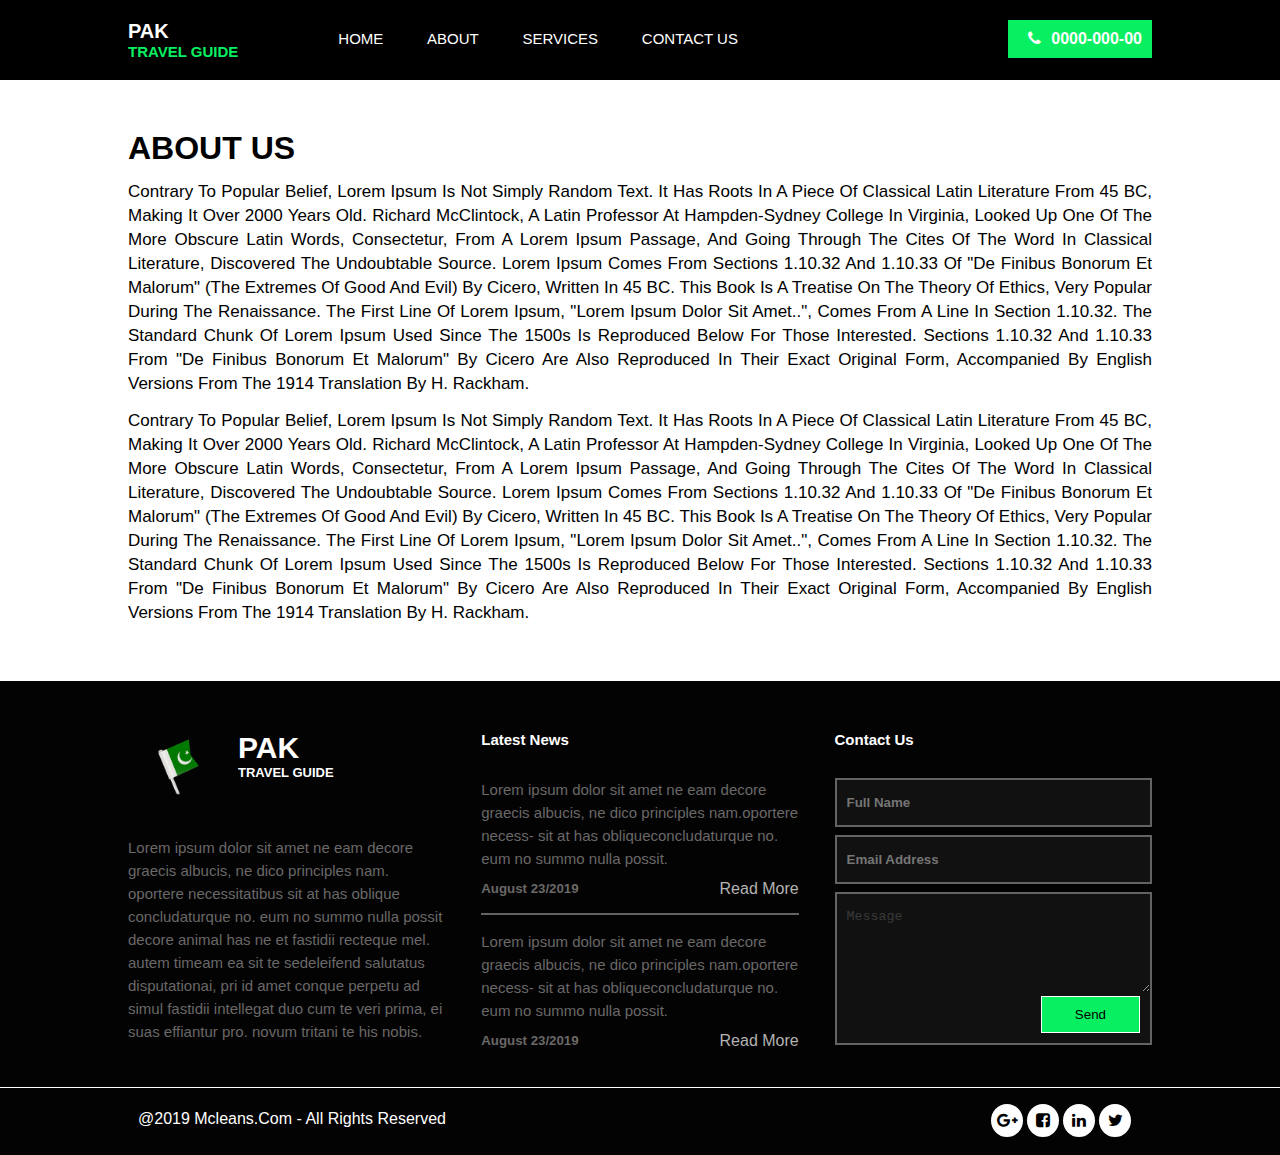
<file: about.html>
<!doctype html>
<html>
<head>
<meta name="viewport" content="width=device-width, initial-scale=1.0">        
<title>Project 0</title>
<link type="text/css" rel="stylesheet" href="font-awesome-4.7.0/css/font-awesome.min.css"/>
<link rel="stylesheet" href="css/slick.css">
<link rel="stylesheet" href="css/slick-theme.css">
<link rel="stylesheet" type="text/css" href="css/style.css" />
<link rel="stylesheet" type="text/css" href="css/sass_style.css" />
</head>
<div class="hamburger">
    <div class="hambar"></div>
    <div class="hambar ham-mid"></div>
    <div class="hambar"></div>
</div> 
<div class="sidenav">
    <ul>
        <li><a href="index.html">home</a></li>
        <li><a href="about.html">about</a></li>
        <li><a href="services.html">services</a></li>
        <li><a href="contact.html">contact us</a></li>
    </ul>    
    <div class="contact-ham"> 
        <a href="#"><i class="fa fa-phone"></i>0000-000-00</a>
    </div>
</div>
<div class="wrapper">
    <div class="header">
        <div class="main">
            <div class="logo">
                <h1>PAK</h1>
                <h2>Travel guide</h2>
            </div>
            <div class="menu">
                <ul>
                    <li><a href="index.html">home</a></li>
                    <li><a href="about.html">about</a></li>
                    <li><a href="services.html">services</a></li>
                    <li><a href="contact.html">contact us</a></li>
                </ul>
             </div>    
             <div class="menu-search"> 
                <a href="#"><i class="fa fa-phone"></i>0000-000-00</a>
              <div class="clr"></div>
             </div>  
             <div class="clr"></div>
        </div>
    </div>
    <div class="content">
       
        <div class="text">
            <div class="main">
                <div class="text1 text-about">
                    <h1>ABOUT US</h1>  
                    <p>Contrary to popular belief, Lorem Ipsum is not simply random text. It has roots in a piece of classical Latin literature from 45 BC, making it over 2000 years old. Richard McClintock, a Latin professor at Hampden-Sydney College in Virginia, looked up one of the more obscure Latin words, consectetur, from a Lorem Ipsum passage, and going through the cites of the word in classical literature, discovered the undoubtable source. Lorem Ipsum comes from sections 1.10.32 and 1.10.33 of "de Finibus Bonorum et Malorum" (The Extremes of Good and Evil) by Cicero, written in 45 BC. This book is a treatise on the theory of ethics, very popular during the Renaissance. The first line of Lorem Ipsum, "Lorem ipsum dolor sit amet..", comes from a line in section 1.10.32.

                        The standard chunk of Lorem Ipsum used since the 1500s is reproduced below for those interested. Sections 1.10.32 and 1.10.33 from "de Finibus Bonorum et Malorum" by Cicero are also reproduced in their exact original form, accompanied by English versions from the 1914 translation by H. Rackham.
                        
                        </p>
                        <p>Contrary to popular belief, Lorem Ipsum is not simply random text. It has roots in a piece of classical Latin literature from 45 BC, making it over 2000 years old. Richard McClintock, a Latin professor at Hampden-Sydney College in Virginia, looked up one of the more obscure Latin words, consectetur, from a Lorem Ipsum passage, and going through the cites of the word in classical literature, discovered the undoubtable source. Lorem Ipsum comes from sections 1.10.32 and 1.10.33 of "de Finibus Bonorum et Malorum" (The Extremes of Good and Evil) by Cicero, written in 45 BC. This book is a treatise on the theory of ethics, very popular during the Renaissance. The first line of Lorem Ipsum, "Lorem ipsum dolor sit amet..", comes from a line in section 1.10.32.

                            The standard chunk of Lorem Ipsum used since the 1500s is reproduced below for those interested. Sections 1.10.32 and 1.10.33 from "de Finibus Bonorum et Malorum" by Cicero are also reproduced in their exact original form, accompanied by English versions from the 1914 translation by H. Rackham.
                            
                        </p>
                </div>
            </div>
        </div>
       
       
    </div>    

   <div class="footer">
       <div class="footer-top">
           <div class="main">
               <div class="fbox">
                   <div class="fbox-top">
                       <img src="image/10.png"/>
                       <h4>pak<span>travel guide</span></h4>
                       <div class="clr"></div>
                   </div>
                   <p>Lorem ipsum dolor sit amet ne eam decore graecis albucis, ne dico principles nam. oportere necessitatibus sit at has oblique concludaturque no. eum no summo nulla possit decore animal has ne et fastidii recteque mel. autem timeam ea sit te sedeleifend salutatus disputationai, pri id amet conque perpetu ad simul fastidii intellegat duo cum te veri prima, ei suas effiantur pro. novum tritani te his nobis.</p>
               </div>
               <div class="fbox">
                    <h1>latest news</h1>
                    <div class="fbox1">
                        <p>Lorem ipsum dolor sit amet ne eam decore graecis albucis, ne dico principles nam.oportere necess- sit at has obliqueconcludaturque no. eum no summo nulla possit.</p>     
                        <h5>August 23/2019</h5>
                        <a href="#">read more</a>         
                        <div class="clr"></div>
                    </div>
                    <div class="fbox1">
                        <p>Lorem ipsum dolor sit amet ne eam decore graecis albucis, ne dico principles nam.oportere necess- sit at has obliqueconcludaturque no. eum no summo nulla possit.</p>     
                        <h5>August 23/2019</h5>
                        <a href="#">read more</a>
                        <div class="clr"></div>
                    </div>
                 </div>         
                 <div class="fbox">
                    <h1>contact us</h1>
                    <form>
                       <input type="text" email="saim2819@gmail.com" placeholder="full name">
                       <input type="text" email="saim2819@gmail.com" placeholder="email address">
                       <div class="textarea">
                           <textarea>message</textarea>
                           <button>send</button>
                           <div class="clr"></div>
                       </div>
                    </form>
                </div>
                </div>
            </div>   
            <div class="footer-bottom">
                <div class="main">
                <div class="copy">
                        <p>@2019 mcleans.com - all rights reserved</p>
                <div class="copy-search">
                    <a href="#"><i class="fa fa-google-plus" aria-hidden="true"></i></a>
                    <a href="#"><i class="fa fa-facebook-square" aria-hidden="true"></i></a>
                    <a href="#"><i class="fa fa-linkedin" aria-hidden="true"></i></a>
                    <a href="#"><i class="fa fa-twitter" aria-hidden="true"></i></a>
                </div>
            </div>
           </div>
        </div>
        <div class="clr"></div>
    </div>
</div>    
<script src="js/jquery.min.js"></script>
<script src="js/slick.min.js"></script>
<script>
$('.main-slider').slick({
    dots:true,
    infinite: true,
    speed: 500,
    fade: true,
    cssEase: 'linear'
});
</script>
<script type="text/javascript">

const hamburger = document.querySelector('.hamburger');
const sidenav = document.querySelector('.sidenav');

hamburger.addEventListener('click', function() {
    hamburger.classList.toggle('toggled-ham');
    sidenav.classList.toggle('toggled-nav');

});

</script>  
<body>
</body>
</html>
</file>
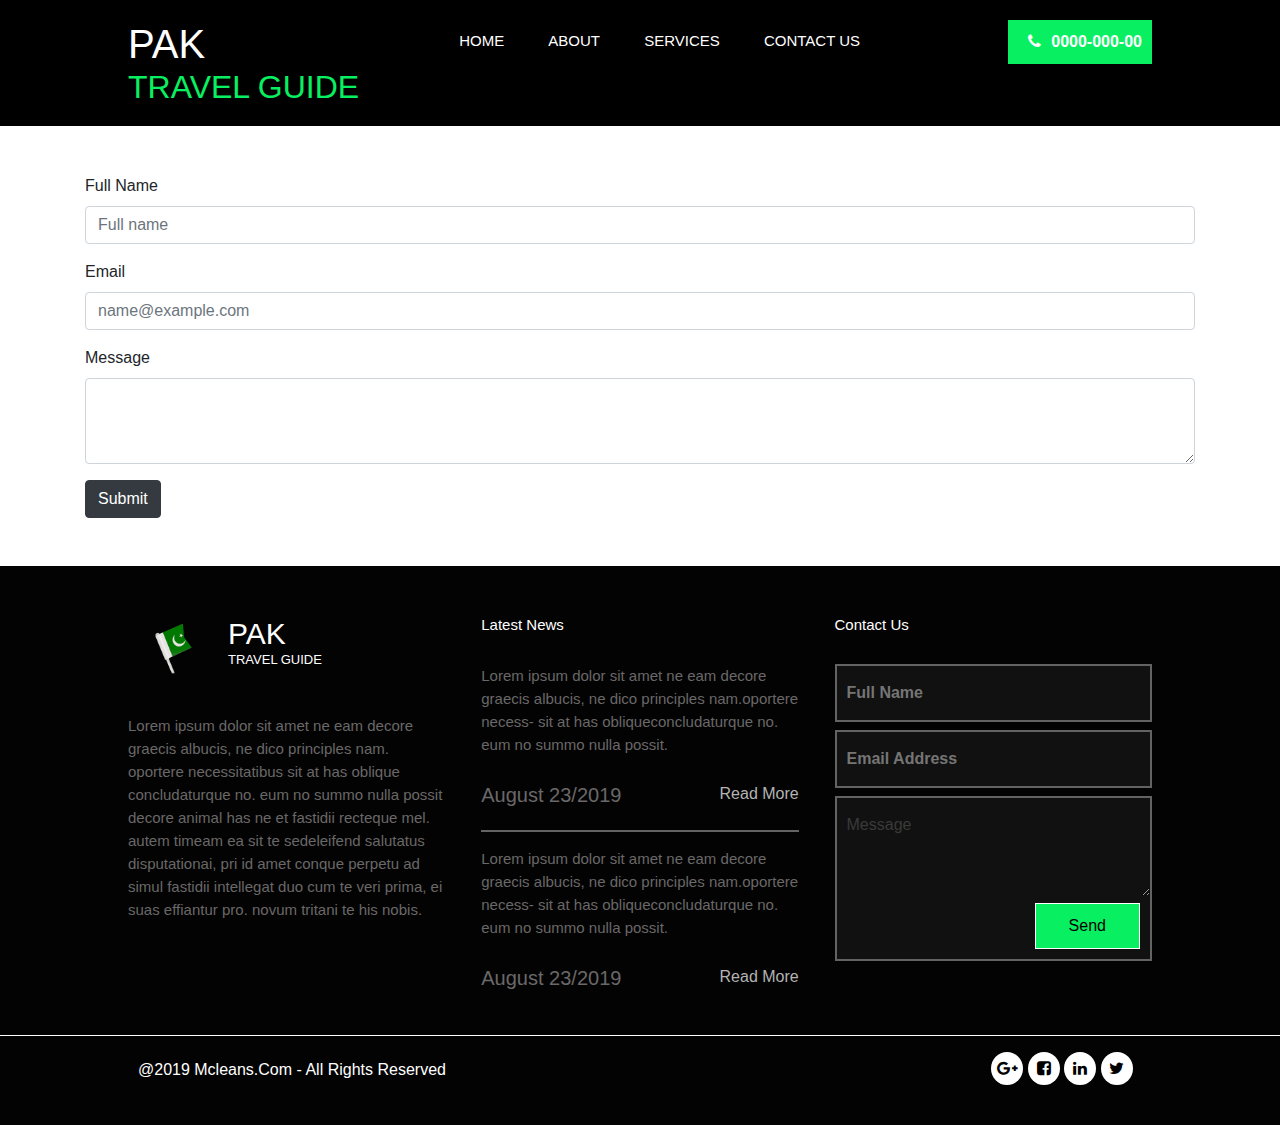
<file: contact.html>
<!doctype html>
<html>
<head>
<meta name="viewport" content="width=device-width, initial-scale=1.0">        
<title>Project 0</title>
<link type="text/css" rel="stylesheet" href="font-awesome-4.7.0/css/font-awesome.min.css"/>
<link rel="stylesheet" href="css/slick.css">
<link rel="stylesheet" href="css/slick-theme.css">
<link rel="stylesheet" type="text/css" href="css/style.css" />
<link rel="stylesheet" type="text/css" href="css/sass_style.css" />
<link rel="stylesheet" href="https://stackpath.bootstrapcdn.com/bootstrap/4.3.1/css/bootstrap.min.css" integrity="sha384-ggOyR0iXCbMQv3Xipma34MD+dH/1fQ784/j6cY/iJTQUOhcWr7x9JvoRxT2MZw1T" crossorigin="anonymous">
</head>
<div class="hamburger">
    <div class="hambar"></div>
    <div class="hambar ham-mid"></div>
    <div class="hambar"></div>
</div> 
<div class="sidenav">
    <ul>
        <li><a href="index.html">home</a></li>
        <li><a href="about.html">about</a></li>
        <li><a href="services.html">services</a></li>
        <li><a href="contact.html">contact us</a></li>
    </ul>    
    <div class="contact-ham"> 
        <a href="#"><i class="fa fa-phone"></i>0000-000-00</a>
    </div>
</div>
<div class="wrapper">
    <div class="header">
        <div class="main">
            <div class="logo">
                <h1>PAK</h1>
                <h2>Travel guide</h2>
            </div>
            <div class="menu">
                <ul>
                    <li><a href="index.html">home</a></li>
                    <li><a href="about.html">about</a></li>
                    <li><a href="services.html">services</a></li>
                    <li><a href="contact.html">contact us</a></li>
                </ul>
             </div>    
             <div class="menu-search"> 
                <a href="#"><i class="fa fa-phone"></i>0000-000-00</a>
              <div class="clr"></div>
             </div>  
             <div class="clr"></div>
        </div>
    </div>
    <div class="container mt-5 mb-5">
        
        <form>
            <div class="form-group">
              <label for="exampleFormControlInput1">Full Name</label>
              <input type="text" class="form-control" id="exampleFormControlInput1" placeholder="Full name">
            </div>
            <div class="form-group">
              <label for="exampleFormControlSelect2">Email</label>
              <input type="email" class="form-control" id="exampleFormControlInput1" placeholder="name@example.com">
            </div>
            <div class="form-group">
              <label for="exampleFormControlTextarea1">Message</label>
              <textarea class="form-control" id="exampleFormControlTextarea1" rows="3"></textarea>
            </div>
            <button type="button" class="btn btn-dark">Submit</button>
          </form>
        <!-- <div class="text">
            <div class="main">
                <div class="text1 text-about">
                    <h1>ABOUT US</h1>  
                    <p>Contrary to popular belief, Lorem Ipsum is not simply random text. It has roots in a piece of classical Latin literature from 45 BC, making it over 2000 years old. Richard McClintock, a Latin professor at Hampden-Sydney College in Virginia, looked up one of the more obscure Latin words, consectetur, from a Lorem Ipsum passage, and going through the cites of the word in classical literature, discovered the undoubtable source. Lorem Ipsum comes from sections 1.10.32 and 1.10.33 of "de Finibus Bonorum et Malorum" (The Extremes of Good and Evil) by Cicero, written in 45 BC. This book is a treatise on the theory of ethics, very popular during the Renaissance. The first line of Lorem Ipsum, "Lorem ipsum dolor sit amet..", comes from a line in section 1.10.32.

                        The standard chunk of Lorem Ipsum used since the 1500s is reproduced below for those interested. Sections 1.10.32 and 1.10.33 from "de Finibus Bonorum et Malorum" by Cicero are also reproduced in their exact original form, accompanied by English versions from the 1914 translation by H. Rackham.
                        
                        </p>
                        <p>Contrary to popular belief, Lorem Ipsum is not simply random text. It has roots in a piece of classical Latin literature from 45 BC, making it over 2000 years old. Richard McClintock, a Latin professor at Hampden-Sydney College in Virginia, looked up one of the more obscure Latin words, consectetur, from a Lorem Ipsum passage, and going through the cites of the word in classical literature, discovered the undoubtable source. Lorem Ipsum comes from sections 1.10.32 and 1.10.33 of "de Finibus Bonorum et Malorum" (The Extremes of Good and Evil) by Cicero, written in 45 BC. This book is a treatise on the theory of ethics, very popular during the Renaissance. The first line of Lorem Ipsum, "Lorem ipsum dolor sit amet..", comes from a line in section 1.10.32.

                            The standard chunk of Lorem Ipsum used since the 1500s is reproduced below for those interested. Sections 1.10.32 and 1.10.33 from "de Finibus Bonorum et Malorum" by Cicero are also reproduced in their exact original form, accompanied by English versions from the 1914 translation by H. Rackham.
                            
                        </p>
                </div>
            </div>
        </div> -->
       
       
    </div>    

   <div class="footer">
       <div class="footer-top">
           <div class="main">
               <div class="fbox">
                   <div class="fbox-top">
                       <img src="image/10.png"/>
                       <h4>pak<span>travel guide</span></h4>
                       <div class="clr"></div>
                   </div>
                   <p>Lorem ipsum dolor sit amet ne eam decore graecis albucis, ne dico principles nam. oportere necessitatibus sit at has oblique concludaturque no. eum no summo nulla possit decore animal has ne et fastidii recteque mel. autem timeam ea sit te sedeleifend salutatus disputationai, pri id amet conque perpetu ad simul fastidii intellegat duo cum te veri prima, ei suas effiantur pro. novum tritani te his nobis.</p>
               </div>
               <div class="fbox">
                    <h1>latest news</h1>
                    <div class="fbox1">
                        <p>Lorem ipsum dolor sit amet ne eam decore graecis albucis, ne dico principles nam.oportere necess- sit at has obliqueconcludaturque no. eum no summo nulla possit.</p>     
                        <h5>August 23/2019</h5>
                        <a href="#">read more</a>         
                        <div class="clr"></div>
                    </div>
                    <div class="fbox1">
                        <p>Lorem ipsum dolor sit amet ne eam decore graecis albucis, ne dico principles nam.oportere necess- sit at has obliqueconcludaturque no. eum no summo nulla possit.</p>     
                        <h5>August 23/2019</h5>
                        <a href="#">read more</a>
                        <div class="clr"></div>
                    </div>
                 </div>         
                 <div class="fbox">
                    <h1>contact us</h1>
                    <form>
                       <input type="text" email="saim2819@gmail.com" placeholder="full name">
                       <input type="text" email="saim2819@gmail.com" placeholder="email address">
                       <div class="textarea">
                           <textarea>message</textarea>
                           <button>send</button>
                           <div class="clr"></div>
                       </div>
                    </form>
                </div>
                </div>
            </div>   
            <div class="footer-bottom">
                <div class="main">
                <div class="copy">
                        <p>@2019 mcleans.com - all rights reserved</p>
                <div class="copy-search">
                    <a href="#"><i class="fa fa-google-plus" aria-hidden="true"></i></a>
                    <a href="#"><i class="fa fa-facebook-square" aria-hidden="true"></i></a>
                    <a href="#"><i class="fa fa-linkedin" aria-hidden="true"></i></a>
                    <a href="#"><i class="fa fa-twitter" aria-hidden="true"></i></a>
                </div>
            </div>
           </div>
        </div>
        <div class="clr"></div>
    </div>
</div>    
<script src="js/jquery.min.js"></script>
<script src="js/slick.min.js"></script>
<script>
$('.main-slider').slick({
    dots:true,
    infinite: true,
    speed: 500,
    fade: true,
    cssEase: 'linear'
});
</script>
<script type="text/javascript">

const hamburger = document.querySelector('.hamburger');
const sidenav = document.querySelector('.sidenav');

hamburger.addEventListener('click', function() {
    hamburger.classList.toggle('toggled-ham');
    sidenav.classList.toggle('toggled-nav');

});

</script>  
<body>
</body>
</html>
</file>
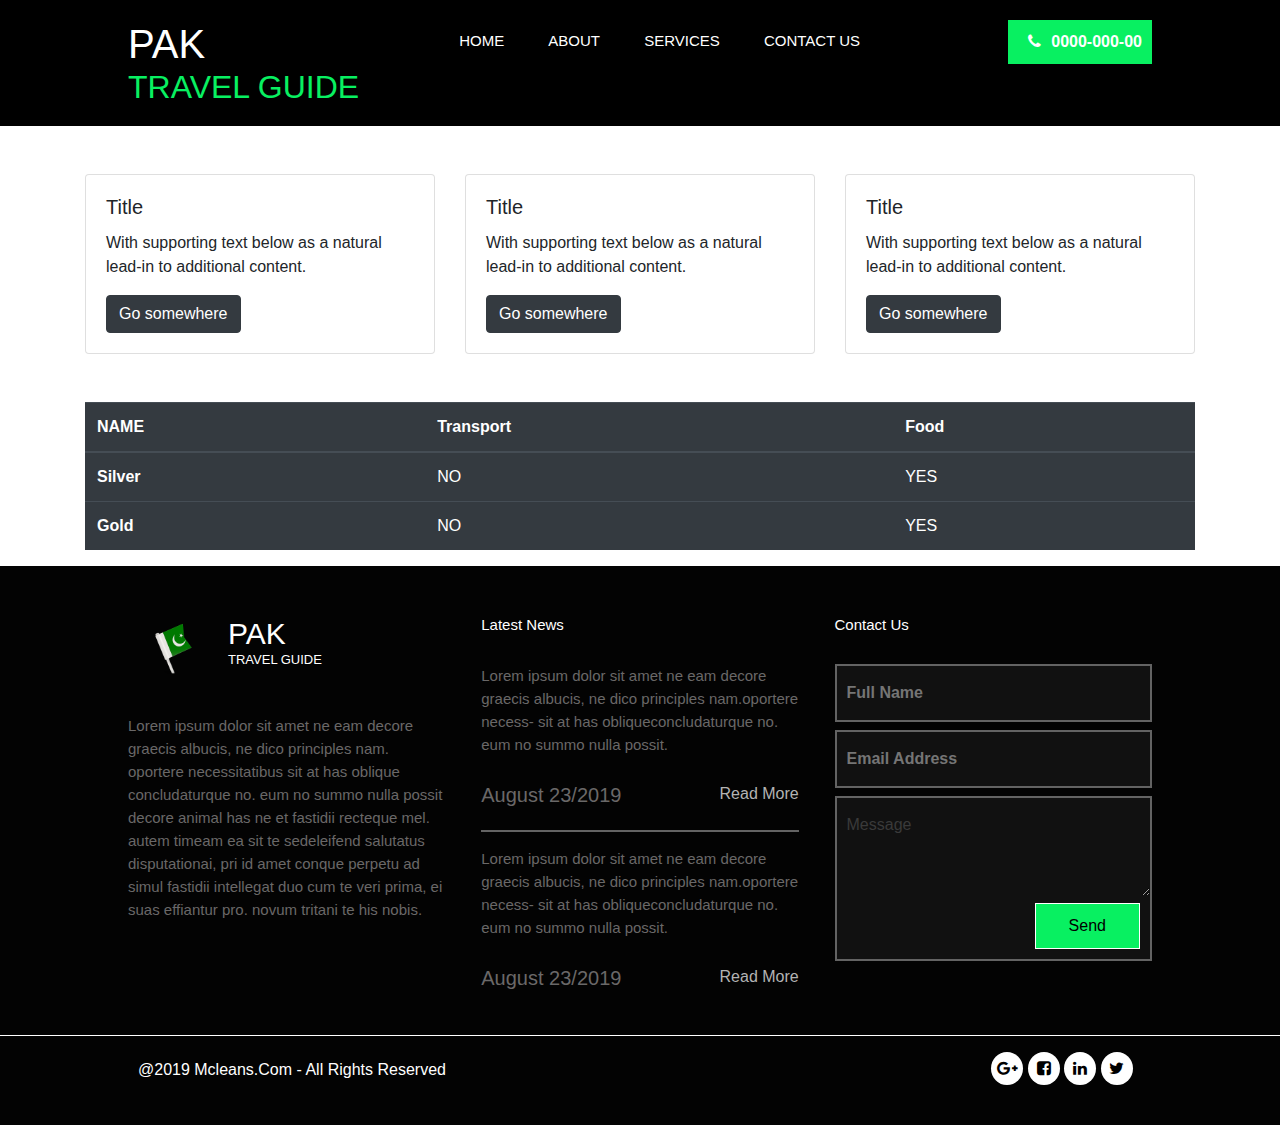
<file: services.html>
<!doctype html>
<html>
<head>
<meta name="viewport" content="width=device-width, initial-scale=1.0">        
<title>Project 0</title>
<link type="text/css" rel="stylesheet" href="font-awesome-4.7.0/css/font-awesome.min.css"/>
<link rel="stylesheet" href="css/slick.css">
<link rel="stylesheet" href="css/slick-theme.css">
<link rel="stylesheet" type="text/css" href="css/style.css" />
<link rel="stylesheet" type="text/css" href="css/sass_style.css" />
<link rel="stylesheet" href="https://stackpath.bootstrapcdn.com/bootstrap/4.3.1/css/bootstrap.min.css" integrity="sha384-ggOyR0iXCbMQv3Xipma34MD+dH/1fQ784/j6cY/iJTQUOhcWr7x9JvoRxT2MZw1T" crossorigin="anonymous">
</head>
<div class="hamburger">
    <div class="hambar"></div>
    <div class="hambar ham-mid"></div>
    <div class="hambar"></div>
</div> 
<div class="sidenav">
    <ul>
        <li><a href="index.html">home</a></li>
        <li><a href="about.html">about</a></li>
        <li><a href="services.html">services</a></li>
        <li><a href="contact.html">contact us</a></li>
    </ul>    
    <div class="contact-ham"> 
        <a href="#"><i class="fa fa-phone"></i>0000-000-00</a>
    </div>
</div>
<div class="wrapper">
    <div class="header">
        <div class="main">
            <div class="logo">
                <h1>PAK</h1>
                <h2>Travel guide</h2>
            </div>
            <div class="menu">
                <ul>
                    <li><a href="index.html">home</a></li>
                    <li><a href="about.html">about</a></li>
                    <li><a href="services.html">services</a></li>
                    <li><a href="contact.html">contact us</a></li>
                </ul>
             </div>    
             <div class="menu-search"> 
                <a href="#"><i class="fa fa-phone"></i>0000-000-00</a>
              <div class="clr"></div>
             </div>  
             <div class="clr"></div>
        </div>
    </div>
    <div class="container mt-5 ">
        <div class="row ">
            <div class="col-sm-4">
              <div class="card ">
                <div class="card-body ">
                  <h5 class="card-title">Title</h5>
                  <p class="card-text">With supporting text below as a natural lead-in to additional content.</p>
                  <a href="#" class="btn btn-dark">Go somewhere</a>
                </div>
              </div>
            </div>
            <div class="col-sm-4">
              <div class="card">
                <div class="card-body">
                  <h5 class="card-title">Title</h5>
                  <p class="card-text">With supporting text below as a natural lead-in to additional content.</p>
                  <a href="#" class="btn btn-dark">Go somewhere</a>
                </div>
              </div>
            </div>
            <div class="col-sm-4">
                <div class="card">
                  <div class="card-body">
                    <h5 class="card-title">Title</h5>
                    <p class="card-text">With supporting text below as a natural lead-in to additional content.</p>
                    <a href="#" class="btn btn-dark">Go somewhere</a>
                  </div>
                </div>
              </div>
          </div>
    </div>    

    <div>
        <div class="container mt-5">  
            <table class="table table-dark">
               <thead>
                 <tr>
                   <th scope="col">NAME</th>
                   <th scope="col">Transport</th>
                   <th scope="col">Food</th>
                 </tr>
               </thead>
               <tbody>
                 <tr>
                   <th scope="row">Silver</th>
                   <td>NO</td>
                   <td>YES</td>
                 </tr>
                 <tr>
                   <th scope="row">Gold</th>
                   <td>NO</td>
                   <td>YES</td>
                 </tr>
               </tbody>
             </table>
          
          </div>
    </div>

   <div class="footer">
       <div class="footer-top">
           <div class="main">
               <div class="fbox">
                   <div class="fbox-top">
                       <img src="image/10.png"/>
                       <h4>pak<span>travel guide</span></h4>
                       <div class="clr"></div>
                   </div>
                   <p>Lorem ipsum dolor sit amet ne eam decore graecis albucis, ne dico principles nam. oportere necessitatibus sit at has oblique concludaturque no. eum no summo nulla possit decore animal has ne et fastidii recteque mel. autem timeam ea sit te sedeleifend salutatus disputationai, pri id amet conque perpetu ad simul fastidii intellegat duo cum te veri prima, ei suas effiantur pro. novum tritani te his nobis.</p>
               </div>
               <div class="fbox">
                    <h1>latest news</h1>
                    <div class="fbox1">
                        <p>Lorem ipsum dolor sit amet ne eam decore graecis albucis, ne dico principles nam.oportere necess- sit at has obliqueconcludaturque no. eum no summo nulla possit.</p>     
                        <h5>August 23/2019</h5>
                        <a href="#">read more</a>         
                        <div class="clr"></div>
                    </div>
                    <div class="fbox1">
                        <p>Lorem ipsum dolor sit amet ne eam decore graecis albucis, ne dico principles nam.oportere necess- sit at has obliqueconcludaturque no. eum no summo nulla possit.</p>     
                        <h5>August 23/2019</h5>
                        <a href="#">read more</a>
                        <div class="clr"></div>
                    </div>
                 </div>         
                 <div class="fbox">
                    <h1>contact us</h1>
                    <form>
                       <input type="text" email="saim2819@gmail.com" placeholder="full name">
                       <input type="text" email="saim2819@gmail.com" placeholder="email address">
                       <div class="textarea">
                           <textarea>message</textarea>
                           <button>send</button>
                           <div class="clr"></div>
                       </div>
                    </form>
                </div>
                </div>
            </div>   
            <div class="footer-bottom">
                <div class="main">
                <div class="copy">
                        <p>@2019 mcleans.com - all rights reserved</p>
                <div class="copy-search">
                    <a href="#"><i class="fa fa-google-plus" aria-hidden="true"></i></a>
                    <a href="#"><i class="fa fa-facebook-square" aria-hidden="true"></i></a>
                    <a href="#"><i class="fa fa-linkedin" aria-hidden="true"></i></a>
                    <a href="#"><i class="fa fa-twitter" aria-hidden="true"></i></a>
                </div>
            </div>
           </div>
        </div>
        <div class="clr"></div>
    </div>
</div>    
<script src="js/jquery.min.js"></script>
<script src="js/slick.min.js"></script>
<script>
$('.main-slider').slick({
    dots:true,
    infinite: true,
    speed: 500,
    fade: true,
    cssEase: 'linear'
});
</script>
<script type="text/javascript">

const hamburger = document.querySelector('.hamburger');
const sidenav = document.querySelector('.sidenav');

hamburger.addEventListener('click', function() {
    hamburger.classList.toggle('toggled-ham');
    sidenav.classList.toggle('toggled-nav');

});

</script>  
<body>
</body>
</html>
</file>
<file: css/style.css>
body{
    margin: 0px;
}
*{
    margin: 0px;
    padding: 0px;
}
.main {
    width:100%;
    max-width: 1024px;
    margin: 0 auto;
    -webkit-box-sizing: border-box;
    box-sizing: border-box;
}
.hamburger {
    position: absolute;
    width: 35px;
    cursor: pointer;
    z-index: 999;
    top: 28px;
    left: 30px;
    display: none;
    -webkit-transition: 0.4s;
    -o-transition: 0.4s;
    transition: 0.4s;
}
.hambar {
    -webkit-transition: 0.4s;
    -o-transition: 0.4s;
    transition: 0.4s;
}
.toggled-ham .hambar:first-child {
    -webkit-transform: rotate(45deg) translate(2px, 11px);
        -ms-transform: rotate(45deg) translate(2px, 11px);
            transform: rotate(45deg) translate(2px, 11px);
}
.toggled-ham .ham-mid {
    opacity: 0;
}
.toggled-ham .hambar:last-child {
    -webkit-transform: rotate(-45deg) translate(0px, -10px);
        -ms-transform: rotate(-45deg) translate(0px, -10px);
            transform: rotate(-45deg) translate(0px, -10px);
}
.hambar {
    width: 100%;
    height: 4px;
    background: rgb(255, 255, 255);
}
.toggled-ham {
    -webkit-transform: translate(-20px, -18px) scale(0.6);
        -ms-transform: translate(-20px, -18px) scale(0.6);
            transform: translate(-20px, -18px) scale(0.6);
}
.ham-mid {
    margin: 4px 0;
}
.sidenav {
    position: fixed;
    width: 35%;
    top: 0px;
    left: 0;
    background: #000;
    -webkit-box-shadow: -7px 1px 15px 4px;
    box-shadow: -7px 1px 15px 4px;
    padding: 10px 0px;
    z-index: 9;
    list-style: none;
    text-align: center;
    height: 100vh;
    -webkit-transition: all 0.4s;
    -o-transition: all 0.4s;
    transition: all 0.4s;
    -webkit-transform: translate(-105%, 0%);
        -ms-transform: translate(-105%, 0%);
            transform: translate(-105%, 0%);
}
.toggled-nav {
    -webkit-transform: translate(0px, 0px);
        -ms-transform: translate(0px, 0px);
            transform: translate(0px, 0px);
}
.sidenav li a {
    display: block;
    text-transform: capitalize;
    font-family: arial;
    text-decoration: none;
    padding: 5px 0;
    -webkit-transition: 0.3s;
    -o-transition: 0.3s;
    transition: 0.3s;
}
.sidenav li a:hover {
    background:white;
    color:black;
}
.contact-ham a {
    text-decoration: none;
    color: #fff;
    padding: 10px 10px;
    font-family: arial;
    font-weight: 600;
    display: inline-block;
    margin-top: 10px;
}
.contact-ham a i {
    margin-right: 8px;
}
.header {
    background:rgb(0, 0, 0);
    padding: 20px;
}
.clr {
    clear: both;
}
.logo {
    float: left;
    font-size: 10px;
}
.logo h1 {
    margin: 0px;
    font-family: arial;
    text-transform: uppercase;
    color: white;
}
.logo h2{
    margin: 0px;
    text-transform: uppercase;
    font-family: arial;
}
.menu {
    float: left;
    font-size: 15px;
    margin-top: 10px;
    margin-left: 80px;
}
.menu ul{
    float: left;
    list-style: none;
    padding: 0px;
    margin: 0px;
}
.menu li {
    display: inline;
}
.menu li a {
    text-decoration: none;
    padding: 0 20px;
    font-family: arial;
    text-transform: uppercase;
    -webkit-transition: all 0.3s;
    -o-transition: all 0.3s;
    transition: all 0.3s;
    color:white;
}
.menu-search {
    float: right;
}
.menu-search a {
    text-decoration: none;
    color: #fff;
    padding: 10px 10px 10px 20px;
    font-family: arial;
    font-weight: 600;
    display: block;
}
.menu-search i {
    margin-right: 10px;
}
.banner {
    padding: 300px 0px;
}
.banner-text {
    margin: 0 auto;
    width: 670px;
    padding: 40px 0px;
    background: rgba(0,0,0,0.8);
}
.banner-text h1 {
    color: #fff;
    text-align: center;
    font-family: arial;
    text-transform: uppercase;
    line-height: 60px;
}
.text1 {
    text-align: center;
    padding-bottom: 56px;
}
.text-about{
    text-align: justify;
    padding-bottom: 56px;
}
.text1 h1 {
    padding-top: 50px;
    font-family: arial;
    text-transform: uppercase;
}
.text1 p {
    font-family: arial;
    font-size: 17px;
    text-transform: capitalize;
    line-height: 24px;
    padding-top: 13px;
}
.text1 a {
    text-decoration: none;
    text-transform: uppercase;
    color: #000;
    border: 3px solid #000;
    border-radius: 30px;
    padding: 10px 40px 10px 40px;
    display: inline-block;
    margin-top: 10px;
    font-family: arial;
    font-weight: 800;
    font-size: 12px;
    -webkit-transition: all 0.3s;
    -o-transition: all 0.3s;
    transition: all 0.3s;
}
.text1 i {
    margin-left: 10px;
    font-size: 22px;
    font-weight: bold;
    vertical-align: sub;
}
.text1 a:hover {
    color:black;
}
.main-box {
    background: url(../image/cover.jpg) center center / cover no-repeat;
    padding-top: 60px;
    padding-bottom: 50px;
    background-attachment: fixed;
    background-position: center;
    background-repeat: no-repeat;
    background-size: cover;
}
.hh1 h1{
    text-align: center;
    font-family: arial;
    text-transform: capitalize;
    color: #fff;
}
.box {
    float: left;
    padding-top: 30px;
    width: 24%;
    margin: 0 5px;
}
.box img {
    width: 100%;
}
.box h3 {
    margin: 0px;
    font-family: arial;
    color: #fff;
    text-transform: uppercase;
    font-size: 15px;
    margin-top: 10px;
}
.box h5 {
    margin: 0px;
    font-family: arial;
    text-transform: capitalize;
    margin-top: 4px;
}
.box p {
    margin: 0px;
    margin-top: 10px;
    color: #fff;
    text-transform: capitalize;
    font-family: arial;
    font-size: 10px;
}
.box-a {
    text-align: center;
}
.box-a a {
    text-decoration: none;
    display: inline-block;
    color: #fff;
    text-transform: uppercase;
    font-family: arial;
    border: 2px solid #fff;
    border-radius: 30px;
    padding: 10px 40px 10px 40px;
    font-size: 12px;
    font-weight: 800;
    margin-top: 40px;
    -webkit-transition: all 0.3s;
    -o-transition: all 0.3s;
    transition: all 0.3s;
}
.box-a i {
    margin-left: 10px;
    font-size: 22px;
    vertical-align: sub;
    font-weight: bold;
}
.box-a a:hover {
    color:black;
}
.box-left {
    float: left;
    width: 50%;
    margin: 30px 0px 30px 0;
}
.box-contacts {
    border-bottom: 1px solid #a1a1a1;
    margin-bottom: 30px;
}
.box-contacts h1 {
    float: left;
    margin-bottom: 10px;
    font-family: arial;
    font-size: 23px;
    text-transform: capitalize;
}
.box-contacts a {
    float: right;
    display: inline-block;
    margin-top: 7px;
    font-family: arial;
    text-transform: capitalize;
    color:black;
}
.box-right {
    float: left;
    margin-bottom: 14px;
    cursor: pointer;
}
.box-right img {
    float: left;
    max-width: 25%;
    width: 100%;
}
.hh8 {
    width: 75%;
    float: right;
}
.hh8 h3 {
    float: left;
    width: 336px;
    padding: 5px 20px;
    font-family: arial;
    text-transform: uppercase;
    font-size: 15px;
    color:black;
}
.hh8  h5 {
    float: left;
    padding: 0 20px;
    font-family: arial;
    text-transform: capitalize;
    color: #696969;
}
.hh8 p {
    float: left;
    padding: 0px 18px;
    margin-top: 10px;
    color: #696969;
    font-family: arial;
}
.box-right a {
    float: left;
    padding: 0 17px;
    text-transform: capitalize;
    font-family: arial;
    text-decoration: none;
    display: inline-block;
    margin-top: 10px;
    color:gray;
    font-weight: 600;
}
.box-text {
    float: right;
    width: 48%;
    margin: 37px 0px 30px 0;
}
.box-1 {
    border-bottom: 1px solid #a1a1a1;
    margin-bottom: 30px;
}
.box-1 h1 {
    font-family: arial;
    font-size: 18px;
    text-transform: capitalize;
    margin-bottom: 9px;
}
.box-text p {
    text-transform: capitalize;
    margin-top: 9px;
    font-family: arial;
    font-size: 15px;
    line-height: 22px;
    color: #515151;
}
.footer {
    background: #030303;
    padding-top: 50px;
    padding-bottom: 15px;
}
.fbox:first-child {
    margin: 0px;
}
.fbox {
    float: left;
    width: 31%;
    margin-left: 3.5%;
    padding-bottom: 12px;
}
.fbox img {
    float: left;
    padding-right: 10px;
    width: 100px;
}
.fbox-top{
    margin-bottom: 30px;
}
.fbox h4 {
    text-transform: uppercase;
    color: #fff;
    padding: 0px 0px;
    font-family: arial;
    float: left;
    font-size: 30px;
}
.fbox h4 span{
    font-family: arial;
    text-transform: uppercase;
    color: #fff;
    display: block;
    font-size: 13px;
}
.fbox p {
    font-family: arial;
    color: #6a6868;
    line-height: 23px;
    font-size: 15px;
}
.fbox h5 {
    float: left;
    padding-top: 11px;
    font-family: arial;
    color: #6a6868;
}
.fbox1:nth-child(2) {
    border-bottom: 2px solid #636363;
    margin: 0px 0px 15px 0px;
    padding: 0px 0px 15px 0px;
}
.fbox1 a {
    float: right;
    text-decoration: none;
    text-transform: capitalize;
    font-family: arial;
    color:  rgb(179, 179, 179);
    display: inline-block;
    margin-top: 10px;
}
.fbox h1 {
    color: #fff;
    font-family: arial;
    text-transform: capitalize;
    font-size: 15px;
    margin-bottom: 30px
}
.fbox input {
    padding: 15px 0px 15px 10px;
    margin-bottom: 8px;
    background: #111111;
    color: #3a3a3a;
    border: 2px solid #636363;
    text-transform: capitalize;
    width: 100%;
    -webkit-box-sizing: border-box;
            box-sizing: border-box;
    font-family: arial;
    font-weight: 600;
}
.textarea {
    background: #111111;
    border: 2px solid #636363;
    width: 100%;
    -webkit-box-sizing: border-box;
            box-sizing: border-box;
}
.textarea textarea {
    padding: 15px 0px 0px 10px;
    -webkit-box-sizing: border-box;
            box-sizing: border-box;
    width: 100%;
    color: #3a3a3a;
    text-transform: capitalize;
    border: none;
    background: none;
    height: 98px;
}
.textarea button {
    float: right;
    margin: 0 10px 10px 0px;
    padding: 10px 33px 10px 33px;
    font-family: arial;
    border: 1px solid white;
    color: #000;
    font-weight: 500;
    text-transform: capitalize;
}
.footer-bottom {
    float: left;
    width: 100%;
    border-top: 1px solid #fff;
    margin-top: 25px;
}
.copy {
    color: #fff;
    padding: 10px 10px;
}
.copy p {
    font-family: arial;
    text-transform: capitalize;
    float: left;
    padding: 12px 0px;
}
.copy-search {
    float: right;
    width: 15%;
    margin-top: 6px;
}
.copy-search a.fa-google-plus{
    background: #f62625;
}
.copy-search a.fa-youtube-play{
    background: #f16261;
}
.copy-search a.fa-linkedin{
    background: #90cadd;
}
.copy-search a.fa-twitter{
    background: #63cdf1;
}
.copy-search a {
    border-radius: 100%;
    text-decoration: none;
    color: #000;
    background: #FFF;
    width: 100%;
    text-align: center;
    display: inline-block;
    line-height: 33px;
    max-width: 32px;
}
@media (max-width:1200px){
    .box {
        width: 23%;
        margin: 0 10px;
    }
    .box p {
        font-size: 12px;
    }
}
@media (max-width:1024px){
    .main {
        max-width: 970px;
    }
    .text1 p {
        font-size: 16px;
    }
    .box p {
        font-size: 12px;
    }
    .box {
        width: 23%;
        margin: 0 9px;
    }
    .box-text p {
        font-size: 14px;
    }
    .box-right h3 {
        width: initial;
        padding: 5px 20px;
    }
    .box-right h5 {
        padding: 0 20px;
    }
    .box-right p {
        padding: 0px 0px 0px 18px;
    }
}
@media (max-width:768px){
    .main {
        padding: 0 10px;
    }
    .hamburger {
        display: block;
    }
    .menu {
        display: none;
    }
    .menu-search {
        display: none;
    }
    .box {
        width: 100%;
        margin: 0 0px;
    }
    .logo {
        text-align: center;
        float: none;
    }
    .box h3 {
        font-size: 42px;
        text-align: center;
    }
    .box h5 {
        font-size: 37px;
        text-align: center;
    }
    .box p {
        font-size: 25px;
        text-align: center;
    }
    .box-text img {
        width: 100%;
    }
    .box-left {
        width: 100%;
    }
    .fbox {
        float: none;
        width: 100%;
        box-sizing: border-box;
        margin: 0;
    }
    .box-text {
        width: 100%;
    }
    .text1 p {
        font-size: 12px;
    }
    .box-right h3 {
        width: initial;
        padding: 5px 18px;
    }
    .box-text p {
        font-size: 22px;
    }
    .hh1 h1 {
        font-size: 40px;
    }
    .copy-search {
        width: 20%;
    }
    .fbox p {
        font-size: 11px;
        line-height: 20px;
    }
    @media (max-width:736px){
        .copy-search {
            width: 21%;
        }
        .fbox {
            float: none;
            width: 100%;
            box-sizing: border-box;
            margin: 0;
        }
    @media (max-width:414px){
        .banner-text h1 {
            line-height: 48px;
            padding-right: 220px;
            font-size: 27px;
        }
        .text1 p {
            font-size: 10px;
            line-height: 15px;
        }
        .hh1 h1 {
            font-size: 28px;
        }
        .box h3 {
            font-size: 20px;
            text-align: center;
        }
        .banner {
            padding: 160px 0px;
        }
        .banner-text h1 {
            line-height: 34px;
            padding-right: 250px;
            font-size: 17px;
        }
        .box p {
            font-size: 13px;
            text-align: center;
        }
        .box-right p {
            font-size: 12px;
        }
        .box-text p {
            font-size: 12px;
        }
        .fbox {
            float: none;
            width: 100%;
            box-sizing: border-box;
            margin: 0;
        }
        .fbox h5 {
            padding-top: 11px;
            font-size: 9px;
        }
        .fbox h4 { 
            font-size: 17px;
        }
        .fbox h4 span {
            font-size: 8px;
        }
        .text1 h1 {
            font-size: 15px;
        }
        .fbox1 a {
            margin-top: 10px;
            font-size: 9px;
        }
        .fbox p {
            font-size: 11px;
            line-height: 16px;
        }
        .copy-search {
            width: 38%;
        }
        .copy p { 
            font-size: 10px;
        }
        .fbox input {
            font-size: 9px;
        }
        .fbox img {
            float: left;
            padding-right: 5px;
            width: 30px;
        }
    
    }
    @media (max-width:375px){
        .box-text p {
            font-size: 10px;
        }
        .fbox img {
            float: left;
            padding-right: 5px;
            width: 17px;
        }
        .banner {
            padding: 160px 0px;
        }
        .box h3 {
            font-size: 20px;
            text-align: center;
        }
        .box h5 {
            font-size: 24px;
            text-align: center;
        }
        .box p {
            font-size: 13px;
            text-align: center;
        }
        .banner-text h1 {
            line-height: 34px;
            padding-right: 250px;
            font-size: 17px;
        }
        .text1 h1 {
            font-size: 15px;
        }
        .hh1 h1 {
            font-size: 19px;
        }
        .fbox h4 {
            font-size: 11px;
        }
        .fbox h4 span {
            font-size: 5px;
        }
        .fbox {
            float: none;
            width: 100%;
            box-sizing: border-box;
            margin: 0;
        }
        .fbox h1 {
            font-size: 11px;
        }
        .fbox p {
            font-size: 8px;
            line-height: 16px;
        }
        .fbox h5 {
            padding-top: 11px;
            font-size: 8px;
        }
        .copy p {
            font-size: 9px;
            margin-top: 7px;
        }
        .copy-search {
            width: 42%;
        }
        .contact-ham a {
            font-size: 13px;
        }
    }
    @media (max-width:320px){
        .banner-text h1 {
            float: left;
            width: 49%;
        }
        .text1 p {
            font-size: 9px;
        }
        .box-right h3 {
            font-size: 14px;
        }
        .box-text p {
            font-size: 9px;
        }
        .copy p {
            font-size: 7px;
            margin-top: 7px;
        }
        .copy-search {
            width: 50%;
        }
    }    
}
}
</file>
<file: css/sass_style.css>
.sidenav li a {
  color: #08f061;
}

.contact-ham a {
  background: #08f061;
}

.logo h2 {
  color: #08f061;
}

.menu li a:hover {
  color: #08f061;
}

.menu-search a {
  background: #08f061;
}

.text1 a:hover {
  background: #08f061;
}

.box h5 {
  color: #08f061;
}

.box-a a:hover {
  background: #08f061;
}

.textarea button {
  background: #08f061;
}

.clearfix {
  display: table;
  clear: both;
  content: '';
}
/*# sourceMappingURL=sass_style.css.map */
</file>
